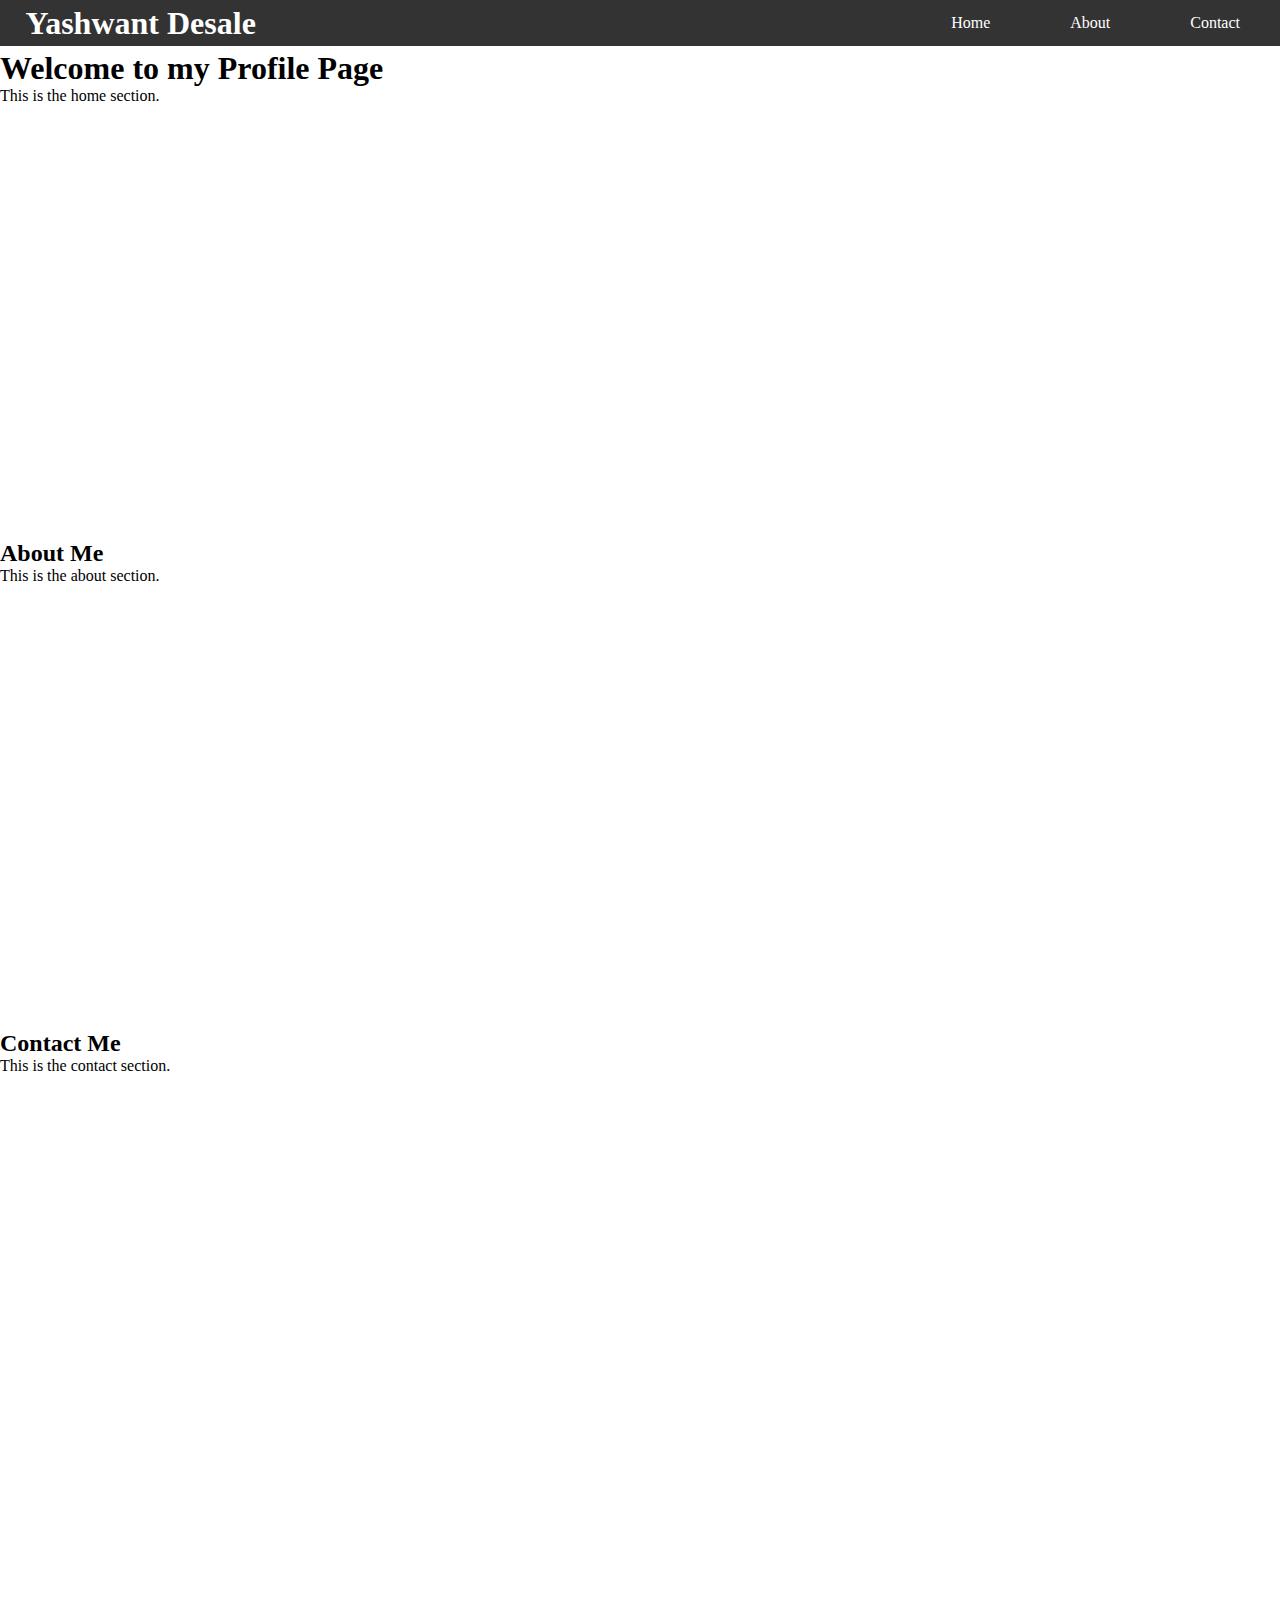
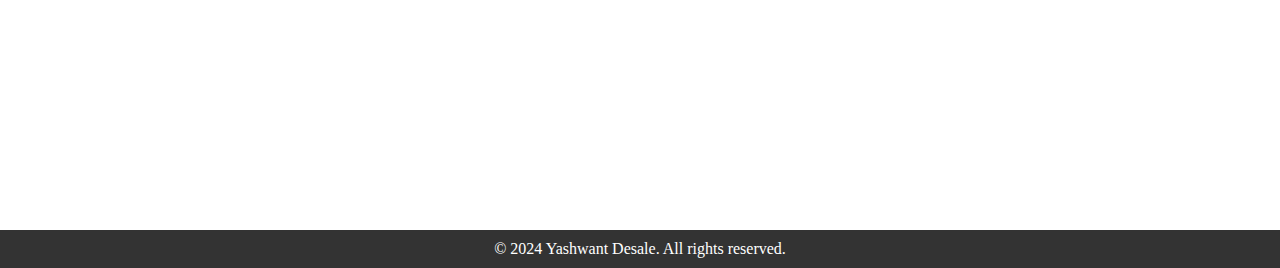
<file: E-commerse/Demo.html>
<!DOCTYPE html>
<html lang="en">
<head>
    <meta charset="UTF-8">
    <meta name="viewport" content="width=device-width, initial-scale=1.0">
    <title>Profile Page</title>
    <style type="text/css">
                /* Reset default styles */
        * {
            margin: 0;
            padding: 0;
            box-sizing: border-box;
        }
        

        .navbar h1{
            position: absolute;
            left: 2%;
            color: white;
        }
        /* Navbar styles */
        .navbar {
            position: fixed;
            display: flex;
            justify-content: flex-end;
            align-items: center;
            width: 100%;
            background-color: #333;
            overflow: hidden;
        }

        .navbar ul {
            list-style-type: none;
            display: flex;
        }

        .navbar li {
            float: left;
        }

        .navbar li a, .dropbtn {
            display: block;
            color: white;
            text-align: center;
            padding: 14px 40px;
            text-decoration: none;
        }

        .navbar li a:hover, .dropdown:hover .dropbtn {
            background-color: #ddd;
            color: black;
        }

        .dropdown-content {
            display: none;
            position: absolute;
            background-color: #f9f9f9;
            min-width: 160px;
            box-shadow: 0px 8px 16px 0px rgba(0,0,0,0.2);
            z-index: 1;
        }

        .dropdown-content a {
            color: black;
            padding: 12px 16px;
            text-decoration: none;
            display: block;
            text-align: left;
        }

        .dropdown-content a:hover {
            background-color: #ddd;
        }

        .dropdown:hover .dropdown-content {
            display: block;
        }

        section {
            margin-bottom: 40px;
        }

        /* Footer styles */
        footer {
            background-color: #333;
            color: white;
            padding: 10px;
            text-align: center;
        }

        #home{
            padding-top: 50px;
            height: 50vh;
        }

        #about{
            padding-top: 50px;
            height: 50vh;
        }

        #contact{
            padding-top: 50px;
            height: 90vh;
        }
    </style>
</head>
<body>
    <header>
        <nav class="navbar">
            <h1>Yashwant Desale</h1>
            <ul>
                <li><a href="#home">Home</a></li>
                <li><a href="#about">About</a></li>
                <li><a href="#contact">Contact</a></li>
                <!--<li class="dropdown">
                    <a href="#" class="dropbtn">More</a>
                    <div class="dropdown-content">
                        <a href="#">Link 1</a>
                        <a href="#">Link 2</a>
                        <a href="#">Link 3</a>-->
                    </div>
                </li>
            </ul>
        </nav>
    </header>

    <main>
        <section id="home">
            <h1>Welcome to my Profile Page</h1>
            <p>This is the home section.</p>
        </section>

        <section id="about">
            <h2>About Me</h2>
            <p>This is the about section.</p>
        </section>

        <section id="contact">
            <h2>Contact Me</h2>
            <p>This is the contact section.</p>
        </section>
    </main>

    <footer>
        <p>&copy; 2024 Yashwant Desale. All rights reserved.</p>
    </footer>
</body>
</html>
</file>
